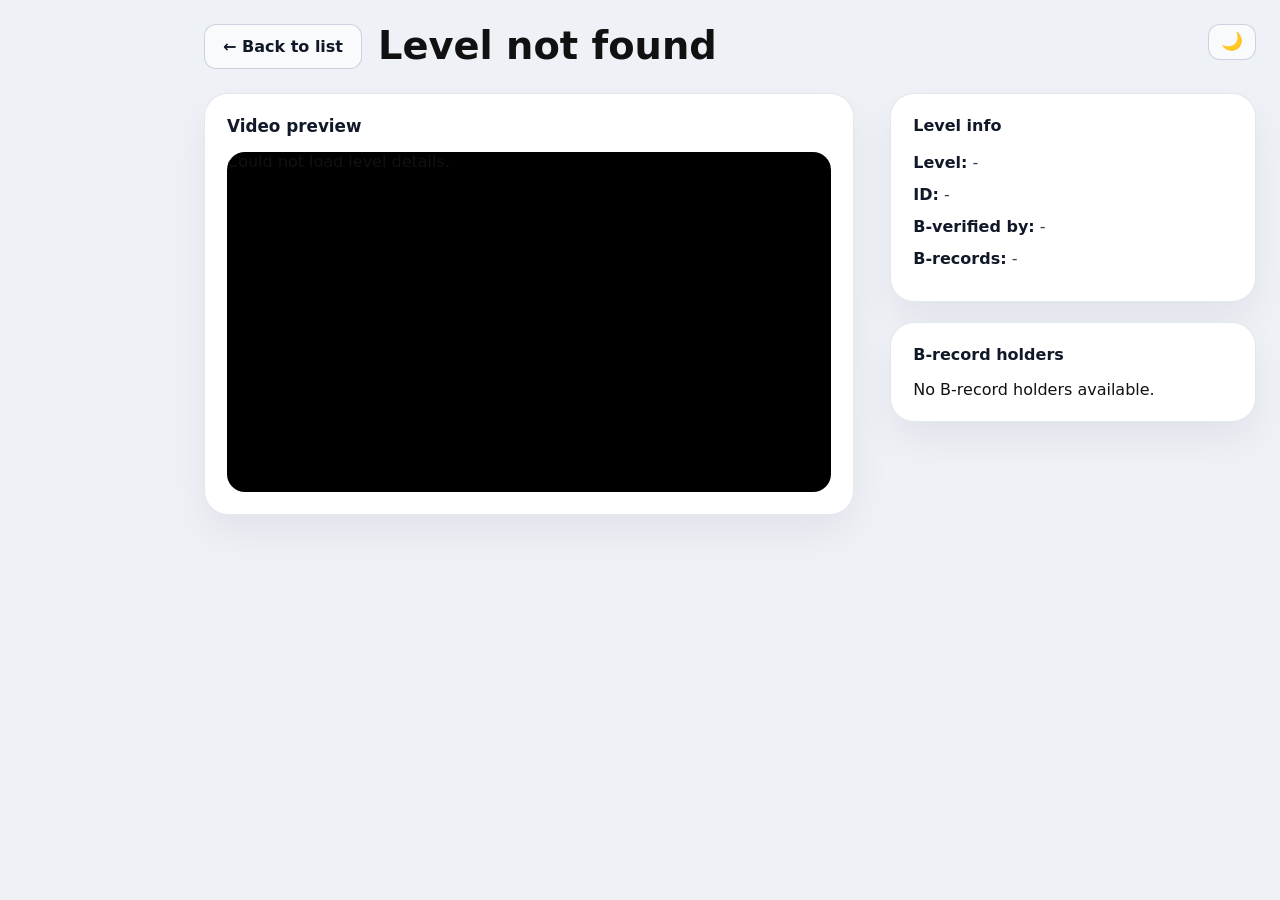
<file: detail.html>
<!DOCTYPE html>
<html lang="en">
<head>
  <meta charset="UTF-8" />
  <meta name="viewport" content="width=device-width, initial-scale=1.0" />
  <title>Level details - Buddies Extreme Demons List</title>
  <link rel="stylesheet" href="styles.css" />
</head>
<body>
  <div class="page-shell">
    <header>
      <div class="top-bar">
        <div style="display:flex; align-items:center; gap:16px;">
          <a class="nav-button secondary" href="index.html">← Back to list</a>
          <h1 id="detailTitle">Level details</h1>
        </div>
        <div class="button-row">
          <button id="theme-toggle" class="theme-toggle" aria-label="Toggle theme">🌙</button>
        </div>
      </div>
    </header>

    <main class="detail-layout">
      <section class="detail-video-panel">
        <div class="detail-video-title">Video preview</div>
        <div class="detail-video-frame" id="videoFrame"></div>
      </section>

      <aside class="detail-info-panel">
        <div class="info-block">
          <h2>Level info</h2>
          <p><strong>Level:</strong> <span id="detailLevel"></span></p>
          <p><strong>ID:</strong> <span id="detailId"></span></p>
          <p><strong>B-verified by:</strong> <span id="detailVerifier"></span></p>
          <p><strong>B-records:</strong> <span id="detailRecords"></span></p>
        </div>
        <div class="info-block">
          <h2>B-record holders</h2>
          <div class="record-holders" id="recordHolders">No B-record details available.</div>
        </div>
      </aside>
    </main>
  </div>

  <script src="data.js"></script>
  <script src="challengeData.js"></script>
  <script src="detail.js"></script>
  <script>
    const themeToggle = document.getElementById('theme-toggle');
    if (localStorage.getItem('theme') === 'dark') {
      document.documentElement.classList.add('dark');
      themeToggle.textContent = '☀️';
    }
    themeToggle.addEventListener('click', () => {
      const isDark = document.documentElement.classList.toggle('dark');
      themeToggle.textContent = isDark ? '☀️' : '🌙';
      localStorage.setItem('theme', isDark ? 'dark' : 'light');
    });
  </script>
</body>
</html>
</file>
<file: styles.css>
* {
  box-sizing: border-box;
}

/* ── Theme tokens ── */
:root {
  --bg: #eef2f7;
  --surface: #ffffff;
  --surface-muted: #f8fafc;
  --surface-inset: #f1f5f9;
  --text: #111;
  --text-heading: #111827;
  --text-muted: #475569;
  --text-subtle: #374151;
  --text-secondary: #4b5563;
  --text-deep: #334155;
  --text-darkest: #0f172a;
  --border: rgba(148, 163, 184, 0.25);
  --border-input: #cbd5e1;
  --border-btn: rgba(148, 163, 184, 0.45);
  --shadow-card: rgba(15, 23, 42, 0.08);
  --shadow-stats: rgba(15, 23, 42, 0.08);
  --shadow-detail: rgba(15, 23, 42, 0.06);
  --btn-primary-bg: #f8fafc;
  --btn-primary-color: #111827;
  --btn-primary-hover: #ffffff;

  --link: #2563eb;
  --thumbnail-bg: rgba(17, 24, 39, 0.88);
  --thumbnail-color: #f8fafc;
}

:root.dark {
  --bg: #0f0f13;
  --surface: #1a1a22;
  --surface-muted: #22222d;
  --surface-inset: #16161f;
  --text: #e8e8f0;
  --text-heading: #f0f0f8;
  --text-muted: #8892a4;
  --text-subtle: #9aa3b2;
  --text-secondary: #8a94a6;
  --text-deep: #a0aab8;
  --text-darkest: #dde2ec;
  --border: rgba(148, 163, 184, 0.12);
  --border-input: rgba(148, 163, 184, 0.25);
  --border-btn: rgba(148, 163, 184, 0.2);
  --shadow-card: rgba(0, 0, 0, 0.35);
  --shadow-stats: rgba(0, 0, 0, 0.35);
  --shadow-detail: rgba(0, 0, 0, 0.3);
  --btn-primary-bg: #22222d;
  --btn-primary-color: #e8e8f0;
  --btn-primary-hover: #2a2a38;
  --link: #60a5fa;
  --thumbnail-bg: rgba(0, 0, 0, 0.75);
  --thumbnail-color: #f0f0f8;
}

/* ── Base ── */
body {
  margin: 0;
  font-family: Inter, system-ui, -apple-system, BlinkMacSystemFont, 'Segoe UI', sans-serif;
  color: var(--text);
  background: var(--bg);
  transition: background 0.3s ease, color 0.3s ease;
}

.page-shell {
  max-width: 1400px;
  margin: 0 0 0 180px;
  padding: 24px 24px 40px 24px;
}

header {
  margin-bottom: 24px;
}

.hero {
  display: flex;
  align-items: flex-start;
  justify-content: space-between;
  gap: 24px;
  margin-bottom: 18px;
}

h1 {
  margin: 0;
  font-size: clamp(2rem, 3vw, 3rem);
  line-height: 1.05;
}

.subtitle {
  margin: 10px 0 0;
  max-width: 760px;
  color: var(--text-secondary);
  font-size: 1rem;
}

/* ── Top bar & nav ── */
.top-bar {
  display: flex;
  justify-content: space-between;
  align-items: flex-start;
  gap: 24px;
  margin-bottom: 18px;
}

.button-row {
  display: flex;
  gap: 10px;
  flex-wrap: wrap;
  align-items: center;
}

.nav-button {
  display: inline-flex;
  align-items: center;
  justify-content: center;
  padding: 12px 18px;
  border-radius: 12px;
  font-weight: 700;
  color: var(--btn-primary-color);
  background: var(--btn-primary-bg);
  border: 1px solid var(--border-btn);
  text-decoration: none;
  transition: transform 0.2s ease, box-shadow 0.2s ease, background 0.2s ease;
}

.nav-button:hover {
  transform: translateY(-1px);
  background: var(--btn-primary-hover);
  box-shadow: 0 10px 24px var(--shadow-card);
}

/* ── Theme toggle button ── */
.theme-toggle {
  background: var(--btn-primary-bg);
  border: 1px solid var(--border-btn);
  color: var(--text);
  cursor: pointer;
  font-size: 1.1rem;
  padding: 8px 12px;
  border-radius: 12px;
  line-height: 1;
  transition: background 0.2s ease, border-color 0.2s ease, transform 0.2s ease;
}

.theme-toggle:hover {
  transform: translateY(-1px);
  background: var(--btn-primary-hover);
  box-shadow: 0 10px 24px var(--shadow-card);
}

/* ── Search ── */
.search-row {
  display: grid;
  gap: 10px;
  margin-top: 10px;
}

.search-row label {
  font-size: 0.95rem;
  font-weight: 600;
  color: var(--text-subtle);
}

.search-row input {
  width: 100%;
  min-height: 44px;
  border: 1px solid var(--border-input);
  border-radius: 14px;
  padding: 14px 16px;
  font-size: 1rem;
  background: var(--surface);
  color: var(--text-heading);
  transition: background 0.3s ease, border-color 0.3s ease, color 0.3s ease;
}

/* ── Cards ── */
.cards-grid {
  display: grid;
  grid-template-columns: 1fr;
  gap: 18px;
  width: min(1200px, 100%);
}

.card {
  display: grid;
  grid-template-columns: 240px 1fr;
  gap: 20px;
  background: var(--surface);
  border-radius: 20px;
  padding: 18px;
  border: 1px solid var(--border);
  box-shadow: 0 22px 40px var(--shadow-card);
  align-items: center;
  transition: background 0.3s ease;
}

.card-media {
  min-height: 140px;
  overflow: hidden;
  border-radius: 18px;
}

.card-media img {
  width: 100%;
  height: 100%;
  object-fit: cover;
  display: block;
  transition: transform 0.25s ease;
}

.card-media:hover img {
  transform: scale(1.03);
}

.card-body {
  display: flex;
  flex-direction: column;
  gap: 10px;
}

.card-title {
  margin: 0;
  font-size: 1.45rem;
  line-height: 1.1;
}

.card-title a {
  color: var(--text-heading);
  text-decoration: none;
}

.card-title a:hover {
  text-decoration: underline;
}

.card-meta {
  display: grid;
  gap: 6px;
  color: var(--text-muted);
  font-size: 0.95rem;
}

.card-meta .meta-line {
  display: block;
}

.card-meta strong {
  color: var(--text-heading);
}

.copy-id {
  background: transparent;
  border: none;
  padding: 0;
  margin: 0;
  color: var(--link);
  font-weight: 700;
  cursor: pointer;
  font: inherit;
  text-decoration: underline;
}

.copy-id:hover {
  opacity: 0.85;
}

/* ── Section heading ── */
.section-heading {
  margin-top: 24px;
  margin-bottom: 8px;
  padding: 14px 18px;
  background: var(--surface-muted);
  border-radius: 18px;
  border: 1px solid var(--border);
  color: var(--text-heading);
  font-weight: 700;
  letter-spacing: 0.01em;
}

/* ── Layout ── */
.content-layout {
  display: grid;
  grid-template-columns: minmax(0, 1.05fr) minmax(380px, 0.8fr);
  gap: 64px;
  align-items: start;
}

.left-column {
  width: 100%;
}

/* ── Stats panel ── */
.stats-panel {
  margin-top: 180px;
  margin-left: -30px;
  background: var(--surface);
  border: 1px solid var(--border);
  border-radius: 22px;
  padding: 24px;
  box-shadow: 0 18px 40px var(--shadow-stats);
  transition: background 0.3s ease;
}

.stats-label {
  margin: 0 0 16px;
  font-size: 0.95rem;
  font-weight: 700;
  color: var(--text-heading);
  text-transform: uppercase;
  letter-spacing: 0.08em;
}

.stats-window {
  min-height: 260px;
  display: grid;
  place-items: center;
  background: var(--surface-inset);
  border-radius: 18px;
  color: var(--text-muted);
  font-size: 1rem;
  font-weight: 600;
  transition: background 0.3s ease;
}

/* ── Thumbnail label ── */
.thumbnail-label {
  position: absolute;
  right: 12px;
  bottom: 12px;
  padding: 6px 10px;
  background: var(--thumbnail-bg);
  color: var(--thumbnail-color);
  font-size: 0.85rem;
  border-radius: 999px;
}

/* ── Footer ── */
footer {
  margin-top: 28px;
  color: var(--text-muted);
  font-size: 0.95rem;
}

/* ── Detail page ── */
.detail-layout {
  display: grid;
  grid-template-columns: minmax(0, 1.6fr) minmax(320px, 0.9fr);
  gap: 36px;
  align-items: start;
  margin-top: 12px;
}

.detail-video-panel,
.info-block {
  background: var(--surface);
  border: 1px solid var(--border);
  border-radius: 24px;
  padding: 22px;
  box-shadow: 0 18px 40px var(--shadow-detail);
  transition: background 0.3s ease;
}

.detail-video-title {
  margin: 0 0 16px;
  font-size: 1.05rem;
  font-weight: 700;
  color: var(--text-heading);
}

.detail-video-frame {
  width: 100%;
  aspect-ratio: 16 / 9;
  background: #000;
  border-radius: 18px;
  overflow: hidden;
}

.detail-video-frame iframe {
  width: 100%;
  height: 100%;
  border: 0;
  display: block;
}

.detail-info-panel {
  display: grid;
  gap: 20px;
}

.info-block h2 {
  margin: 0 0 16px;
  font-size: 1rem;
  font-weight: 700;
  color: var(--text-heading);
}

.info-block p {
  margin: 8px 0;
  color: var(--text-deep);
  line-height: 1.5;
}

.info-block strong {
  color: var(--text-heading);
}

.record-holders {
  display: grid;
  gap: 12px;
  margin-top: 6px;
}

.record-holder {
  padding: 14px 16px;
  border-radius: 16px;
  background: var(--surface-muted);
  color: var(--text-darkest);
  font-weight: 600;
}

a {
  color: var(--link);
}

/* ── Responsive ── */
@media (max-width: 960px) {
  .content-layout {
    grid-template-columns: 1fr;
  }

  .card {
    grid-template-columns: 1fr;
  }
}

@media (max-width: 760px) {
  .top-bar,
  .button-row {
    flex-direction: column;
    align-items: stretch;
  }

  .page-shell {
    margin-left: 0;
    padding-left: 16px;
    padding-right: 16px;
  }

  .card {
    padding: 14px;
  }

  .card-media {
    min-height: 140px;
  }

  .search-row input {
    min-height: 42px;
  }
}

.theme-toggle {
  background: var(--btn-primary-bg);
  border: 1px solid var(--border-btn);
  color: var(--text);
  cursor: pointer;
  font-size: 1.1rem;
  padding: 8px 12px;
  border-radius: 12px;
  line-height: 1;
  transition: background 0.2s ease, border-color 0.2s ease, transform 0.2s ease;
}

.theme-toggle:hover {
  transform: translateY(-1px);
  background: var(--btn-primary-hover);
  box-shadow: 0 10px 24px var(--shadow-card);
}

h1 {
  cursor: default;
}

h1 .wave-letter {
  display: inline-block;
  transition: transform 0.2s ease;
}

h1:hover .wave-letter {
  animation: wave-bounce 0.6s ease forwards;
}

@keyframes wave-bounce {
  0%   { transform: translateY(0); }
  30%  { transform: translateY(-10px); }
  60%  { transform: translateY(4px); }
  100% { transform: translateY(0); }
}
</file>
